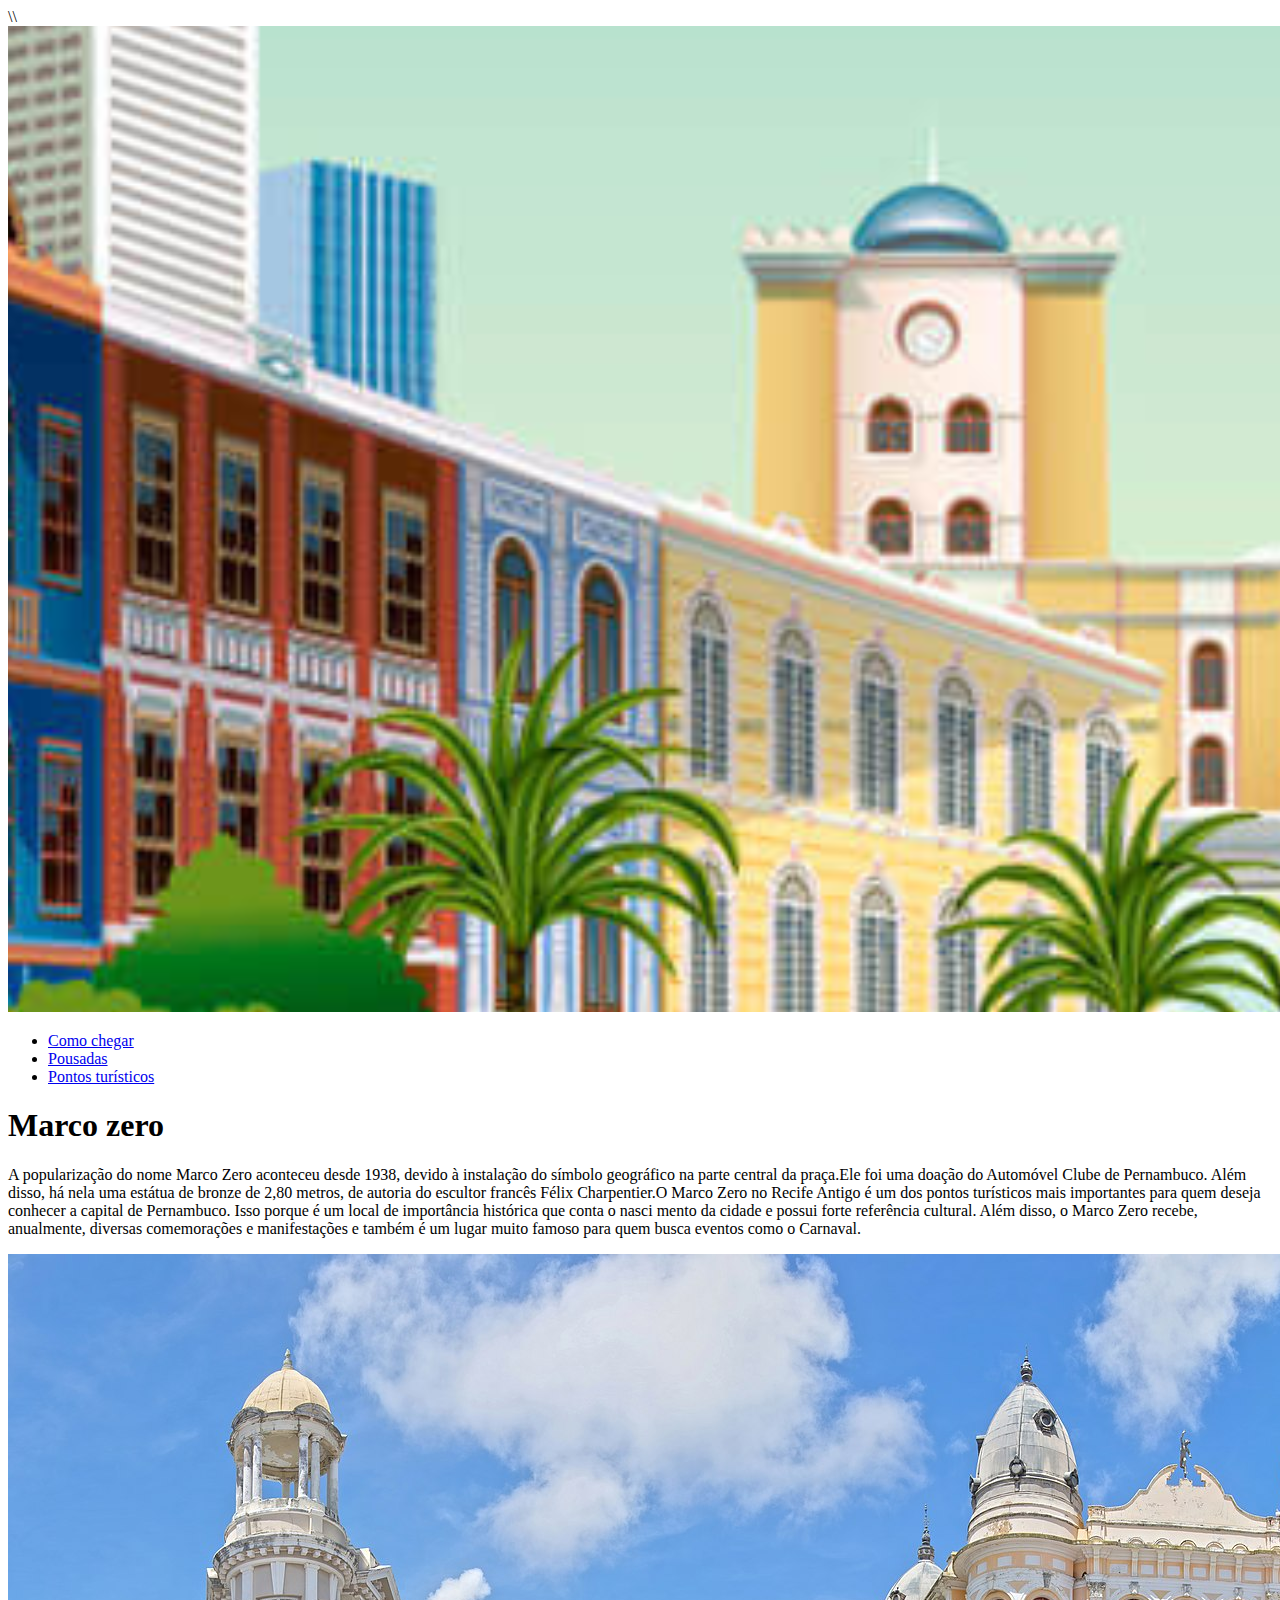
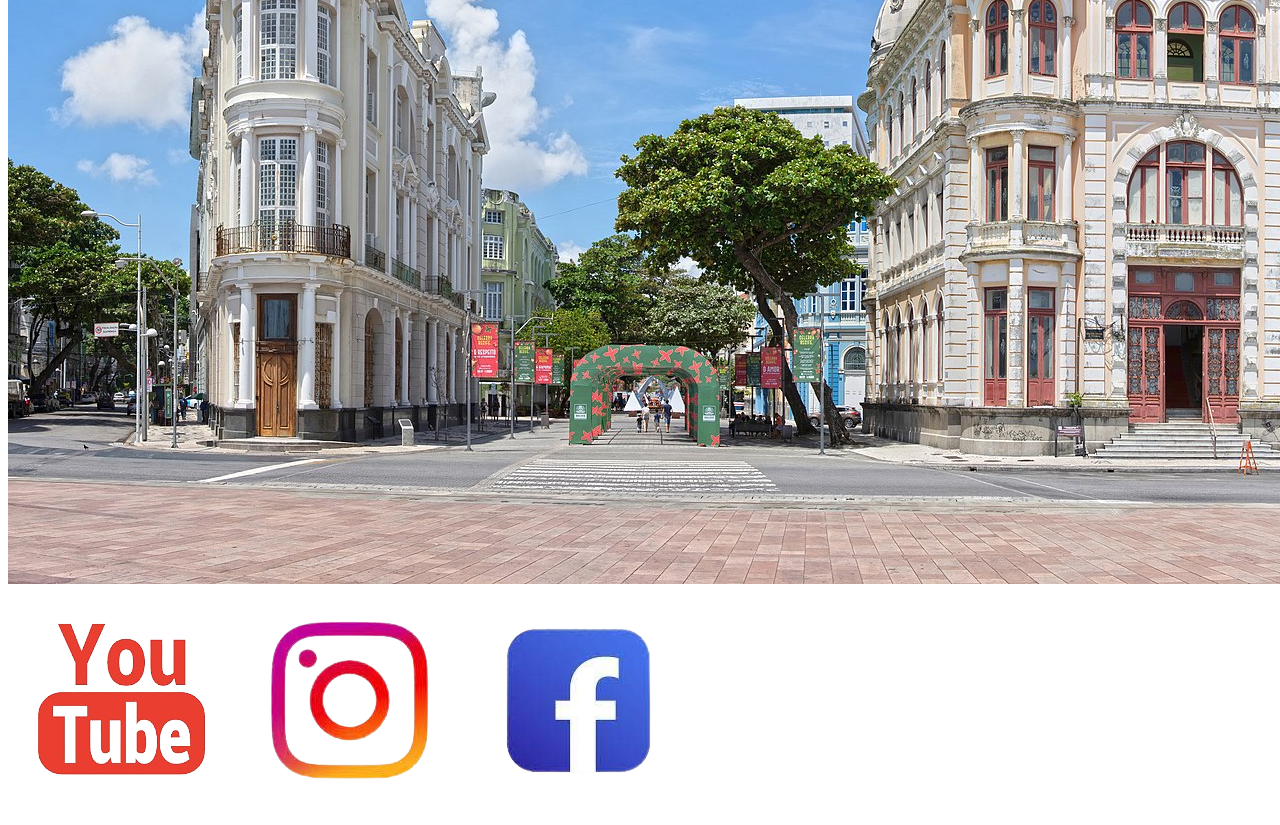
<file: index.html>
<!DOCTYPE HTML>
<html lang="pt-br"> 
<head>
	<meta charset="utf-8" />
	<meta name="viewport" content="width=device-width, initial-scale=1, user-scalable=no" />
    <title>Marco Zero Recife</title>
	<!<link rel="stylesheet" href="css/index.css" />\\
    <img src="./img/banner1.png"></img>
    

</head>
<body>
    <nav>
        <ul>
            <li>
                <a href="comochegar.html">Como chegar</a>
            </li>
            <li>
                <a href="pousadas.html">Pousadas</a>
            </li>
            <li>
                <a href="pontosturisticos.html">Pontos turísticos</a>
            </li>
        </ul>
 <body>
    <div class="container">
    </nav>

    <header>
        <h1>Marco zero</h1>
            <p>
                A popularização do nome Marco Zero aconteceu desde 1938, devido à instalação 
                do símbolo geográfico na parte central da praça.Ele foi uma doação do Automóvel 
                Clube de Pernambuco. Além disso, há nela uma estátua de bronze de 2,80 metros, 
                de autoria do escultor francês Félix Charpentier.O Marco Zero no Recife Antigo 
                é um dos pontos turísticos mais importantes para quem deseja conhecer a capital 
                de Pernambuco. Isso porque é um local de importância histórica que conta o nasci
                mento da cidade e possui forte referência cultural.

                Além disso, o Marco Zero recebe, anualmente, diversas comemorações e manifestações 
                e também é um lugar muito famoso para quem busca eventos como o Carnaval.
            </p>
            
            <div class="container">
            <img src="./img/banner2.jpg"></img>
           </div>
    </header>
    <footer>
        <div class="container">
        <a>
            <img src="./img/tube.png"></img>
            <img src="./img/insta.png"></img>
            <img src="./img/face.png"></img>
        </div>
        </a>
    </footer>
 </body>
</html>
</file>
